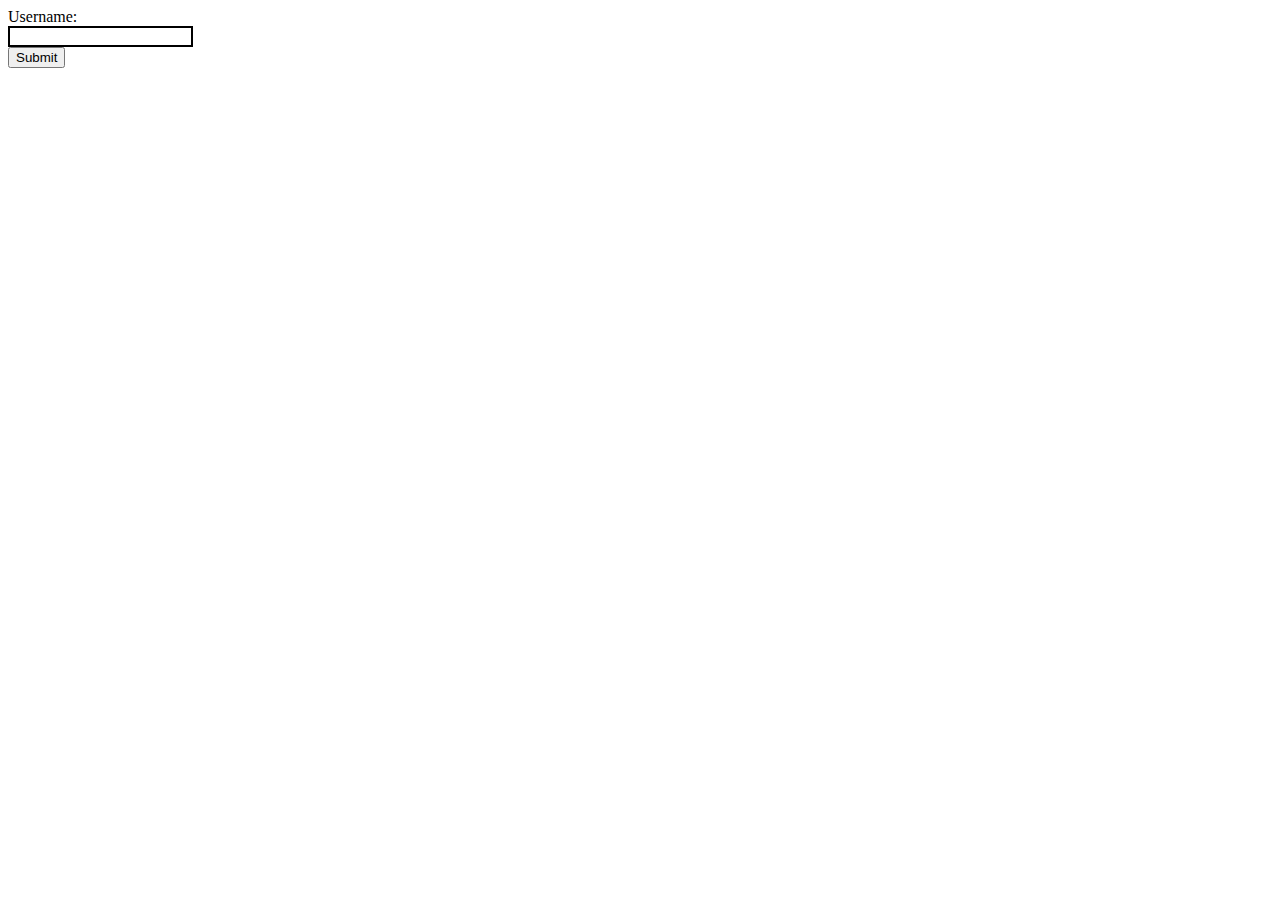
<file: templates/unique.html>
<!DOCTYPE html>
<html>
  <head>
    <title>Bizquik</title>
    <meta charset="utf-8" />
    <meta
      name="viewport"
      content="width=device-width, initial-scale=1, user-scalable=no"
    />
    <link rel="stylesheet" href="../static/styles/unique.css" />
    <link rel="stylesheet" href="https://use.fontawesome.com/releases/v5.7.2/css/all.css" integrity="sha384-fnmOCqbTlWIlj8LyTjo7mOUStjsKC4pOpQbqyi7RrhN7udi9RwhKkMHpvLbHG9Sr" crossorigin="anonymous">
    <script src="https://ajax.googleapis.com/ajax/libs/jquery/3.3.1/jquery.min.js"></script>
  </head>

  <body>
    <form class="uniqueness-form" action="/unique" method="post" role="form">
        Username:<br>
        <input type="text" name="username" id="usernamebox">
        <i id="icon" class="fas fa-times-circle" title="Username taken" style="visibility:hidden;color:red"></i>
        <br><button type="button" id="submit-button">Submit</button>
    </form>

    <script>
        $(function(){

            $('#submit-button').click(function() {
                $.ajax({
                    type: 'POST',
                    url: '/unique',
                    contentType: 'application/json',
                    data: JSON.stringify({'username': $('input[name="username"]').val()}),
                    success: function(response) {
                        var result = response.status;

                        if (result === "OK") {
                            $("#icon").css("visibility", "hidden");
                        } else {
                            $("#icon").css("visibility", "visible");
                        }
                    },
                    error: function(error) {
                        console.log(error);
                    }
                });
            });
        });
    </script>

  </body>
</html>
</file>
<file: static/styles/unique.css>
#usernamebox {
    border: solid 2px black;
}
</file>
